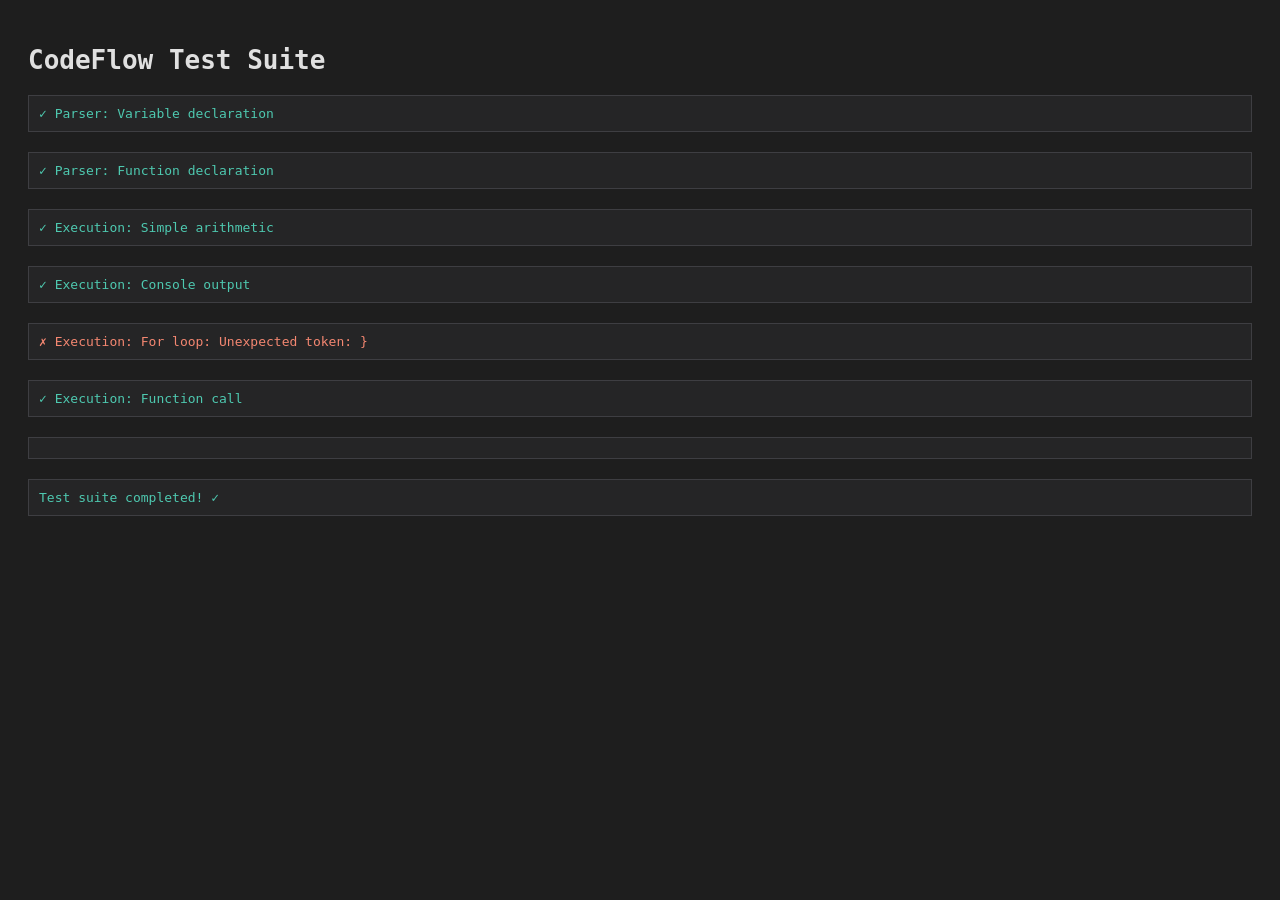
<file: test.html>
<!DOCTYPE html>
<html lang="en">
<head>
    <meta charset="UTF-8">
    <meta name="viewport" content="width=device-width, initial-scale=1.0">
    <title>CodeFlow Test</title>
    <style>
        body {
            font-family: monospace;
            padding: 20px;
            background: #1e1e1e;
            color: #e0e0e0;
        }
        .test { margin: 20px 0; padding: 10px; background: #252526; border: 1px solid #3e3e42; }
        .pass { color: #4ec9b0; }
        .fail { color: #f48771; }
    </style>
</head>
<body>
    <h1>CodeFlow Test Suite</h1>
    <div id="results"></div>

    <script type="module">
        import { SimpleParser } from './src/parser/SimpleParser.js';
        import { ExecutionEngine } from './src/execution/ExecutionEngine.js';

        const results = document.getElementById('results');

        function test(name, fn) {
            try {
                fn();
                addResult(`✓ ${name}`, true);
            } catch (e) {
                addResult(`✗ ${name}: ${e.message}`, false);
            }
        }

        function addResult(text, pass) {
            const div = document.createElement('div');
            div.className = 'test ' + (pass ? 'pass' : 'fail');
            div.textContent = text;
            results.appendChild(div);
        }

        // Test 1: Parser - Simple variable declaration
        test('Parser: Variable declaration', () => {
            const parser = new SimpleParser('let x = 10;');
            const result = parser.parse();
            if (result.error) throw new Error(result.error.message);
            if (!result.ast) throw new Error('No AST generated');
        });

        // Test 2: Parser - Function declaration
        test('Parser: Function declaration', () => {
            const parser = new SimpleParser('function add(a, b) { return a + b; }');
            const result = parser.parse();
            if (result.error) throw new Error(result.error.message);
            if (result.functions.size !== 1) throw new Error('Function not recognized');
        });

        // Test 3: Execution - Simple arithmetic
        test('Execution: Simple arithmetic', () => {
            const code = 'let x = 10; let y = 20; let z = x + y;';
            const parser = new SimpleParser(code);
            const parseResult = parser.parse();
            if (parseResult.error) throw new Error(parseResult.error.message);

            const engine = new ExecutionEngine(parseResult.ast, parseResult.functions);
            const execResult = engine.execute();
            if (!execResult.success) throw new Error(execResult.error.message);
            if (execResult.states.length === 0) throw new Error('No execution states generated');
        });

        // Test 4: Execution - With output
        test('Execution: Console output', () => {
            const code = 'console.log("Hello");';
            const parser = new SimpleParser(code);
            const parseResult = parser.parse();
            if (parseResult.error) throw new Error(parseResult.error.message);

            const engine = new ExecutionEngine(parseResult.ast, parseResult.functions);
            const execResult = engine.execute();
            if (!execResult.success) throw new Error(execResult.error.message);
            if (execResult.output.length === 0) throw new Error('No output captured');
        });

        // Test 5: Execution - For loop
        test('Execution: For loop', () => {
            const code = 'let sum = 0; for (let i = 0; i < 3; i = i + 1) { sum = sum + i; }';
            const parser = new SimpleParser(code);
            const parseResult = parser.parse();
            if (parseResult.error) throw new Error(parseResult.error.message);

            const engine = new ExecutionEngine(parseResult.ast, parseResult.functions);
            const execResult = engine.execute();
            if (!execResult.success) throw new Error(execResult.error.message);
        });

        // Test 6: Execution - Function call
        test('Execution: Function call', () => {
            const code = `
                function greet(name) {
                    return "Hello";
                }
                let msg = greet("World");
            `;
            const parser = new SimpleParser(code);
            const parseResult = parser.parse();
            if (parseResult.error) throw new Error(parseResult.error.message);

            const engine = new ExecutionEngine(parseResult.ast, parseResult.functions);
            const execResult = engine.execute();
            if (!execResult.success) throw new Error(execResult.error.message);
        });

        addResult('', true);
        addResult('Test suite completed! ✓', true);
    </script>
</body>
</html>
</file>
